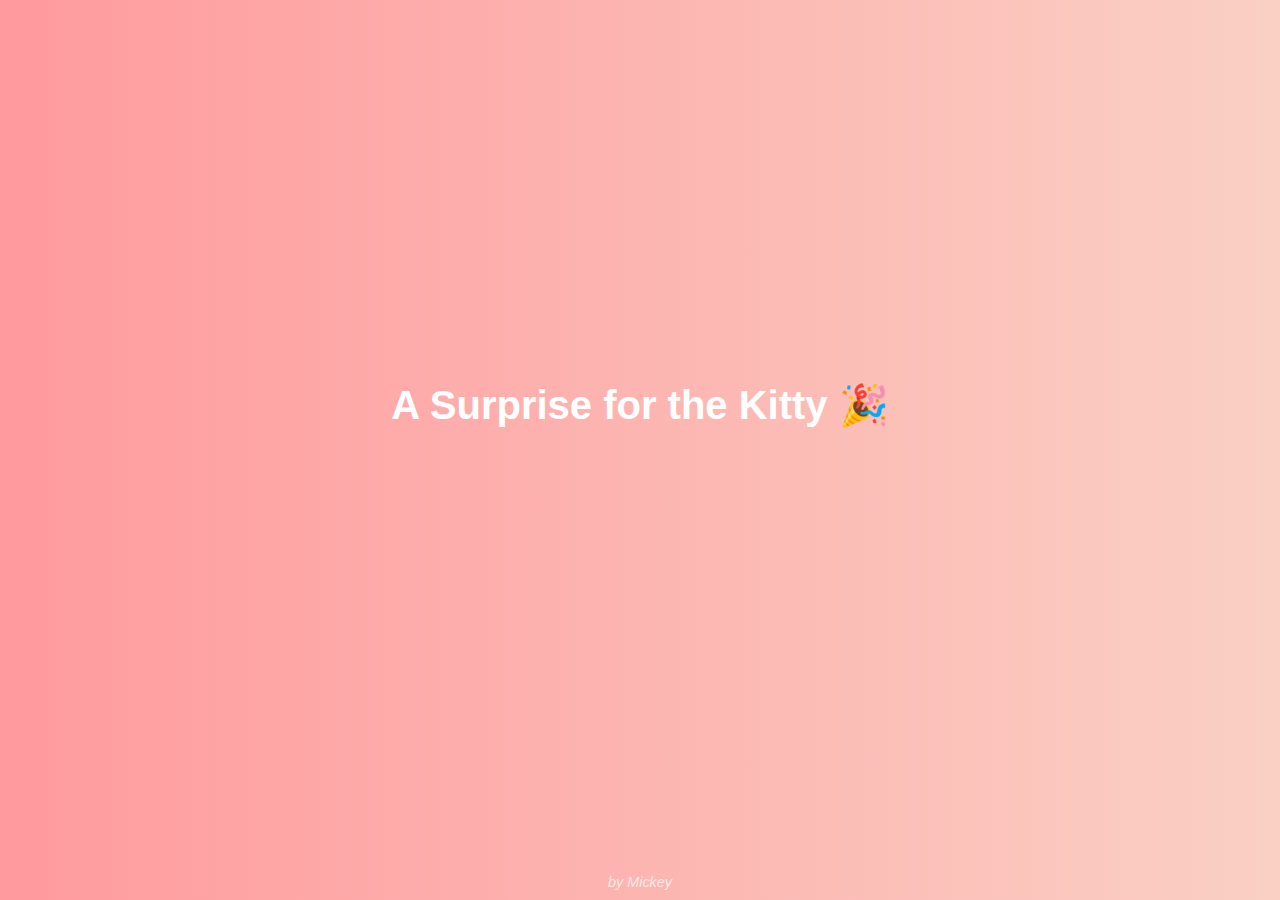
<file: index.html>
<!DOCTYPE html>
<html lang="en">
<head>
    <meta charset="UTF-8">
    <meta name="viewport" content="width=device-width, initial-scale=1.0">
    <title>A Surprise for the Kitty</title>
    <link rel="stylesheet" href="style.css">
    <script src="script.js" defer></script>
</head>
<body>
    <div class="container">
        <h1>A Surprise for the Kitty 🎉</h1>
        <h2>Welcome to Sneha's birthday celebration!</h2>
        
        <button onclick="navigateToPage('message.html')">Start the Fun!</button>
    </div>

    <footer>by Mickey</footer>
</body>
</html>
</file>
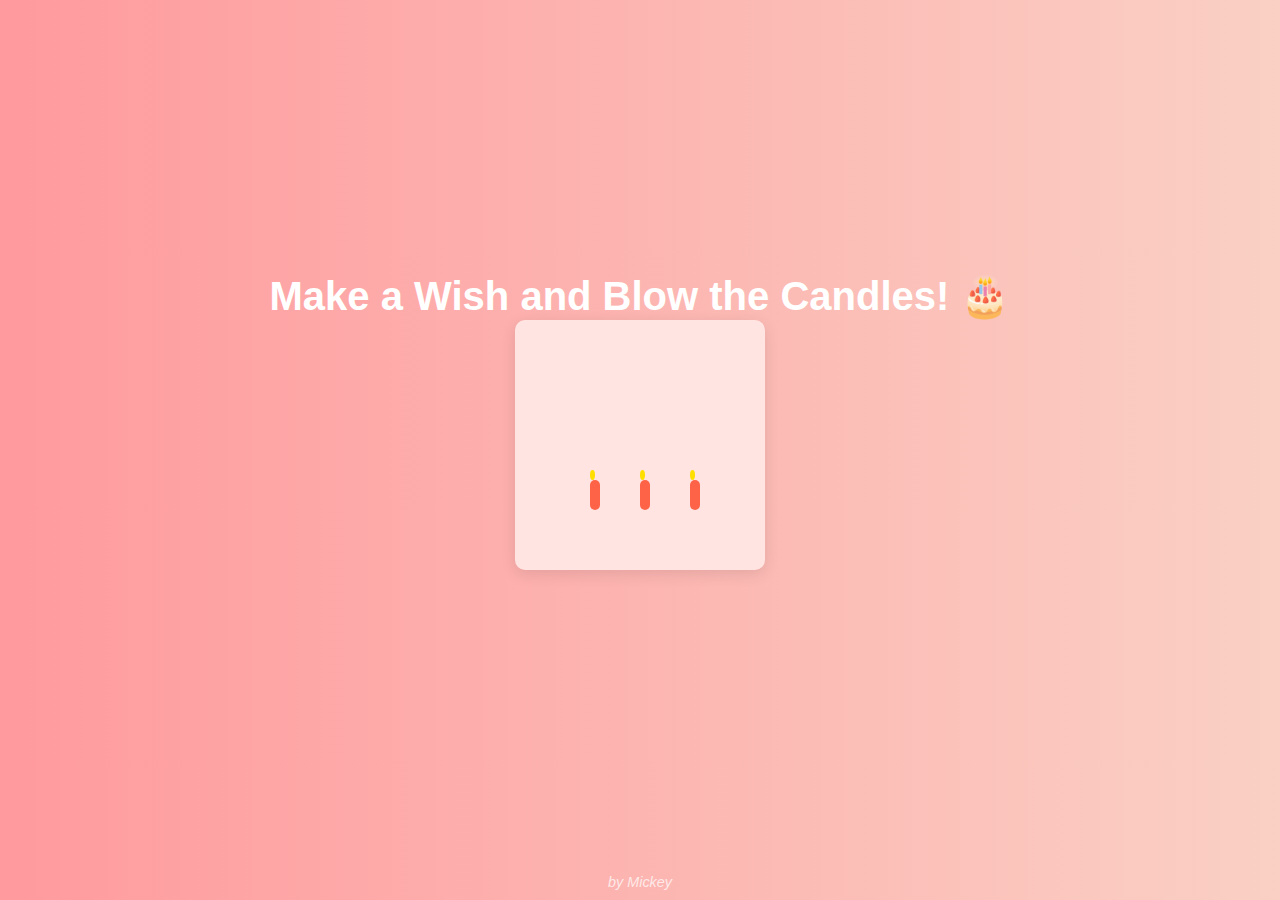
<file: cake.html>
<!DOCTYPE html>
<html lang="en">
<head>
    <meta charset="UTF-8">
    <meta name="viewport" content="width=device-width, initial-scale=1.0">
    <title>Cake with Candles</title>
    <link rel="stylesheet" href="style.css">
    <script src="script.js" defer></script>
</head>
<body>
    <div class="container">
        <h1>Make a Wish and Blow the Candles! 🎂</h1>
        
        <div class="cake-container">
            <div class="candle">
                <div class="flame"></div>
            </div>
            <div class="candle">
                <div class="flame"></div>
            </div>
            <div class="candle">
                <div class="flame"></div>
            </div>
        </div>

        <button onclick="blowCandles()">Blow Out the Candles</button>
    </div>

    <footer>by Mickey</footer>
</body>
</html>
</file>
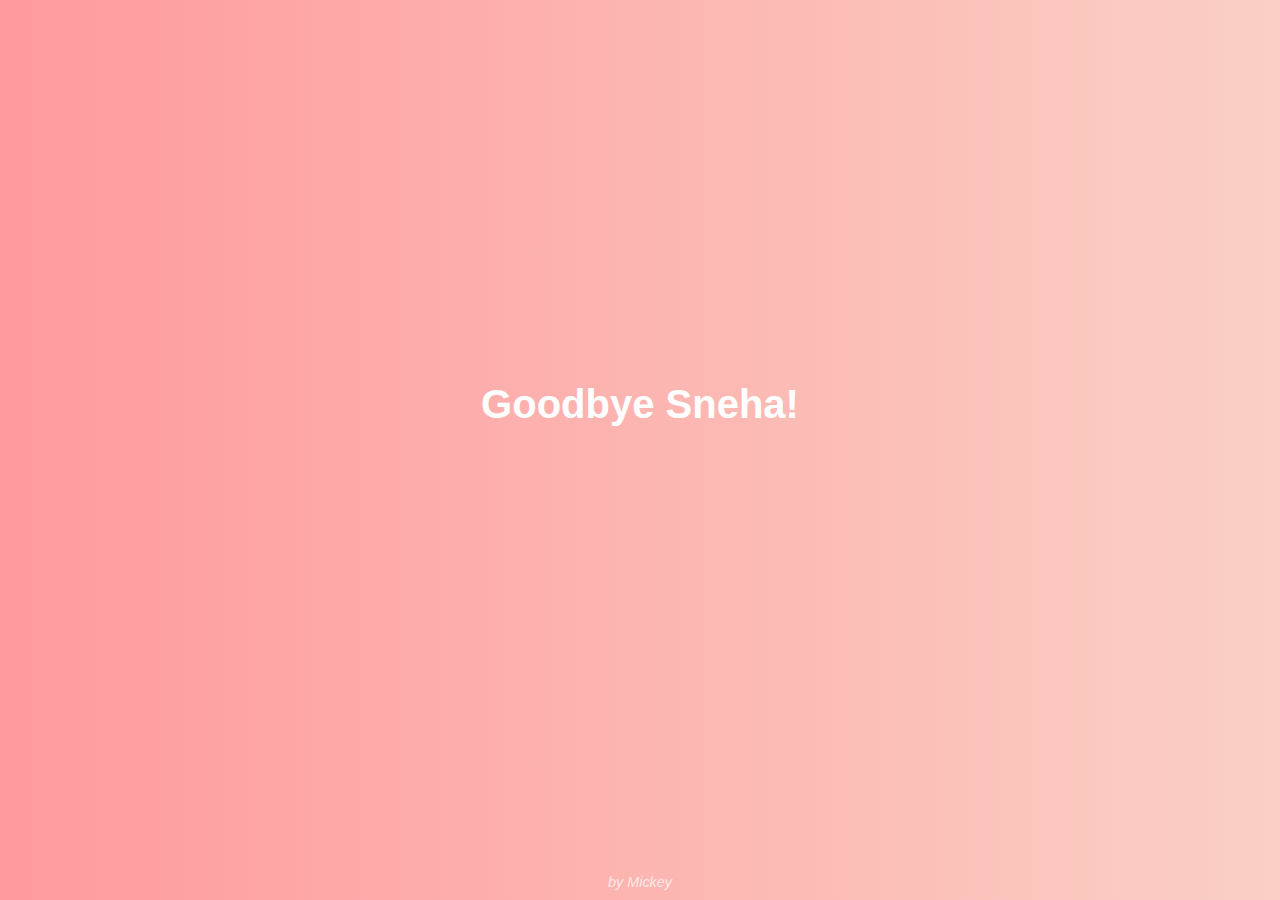
<file: goodbye.html>
<!DOCTYPE html>
<html lang="en">
<head>
    <meta charset="UTF-8">
    <meta name="viewport" content="width=device-width, initial-scale=1.0">
    <title>Goodbye Sneha</title>
    <link rel="stylesheet" href="style.css">
    <script src="script.js" defer></script>
</head>
<body>
    <div class="container">
        <h1>Goodbye Sneha!</h1>
        <h2>Thank you for celebrating your special day with me! 💖</h2>
        
        <button onclick="navigateToPage('index.html')">Back to Start</button>
    </div>

    <footer>by Mickey</footer>
</body>
</html>
</file>
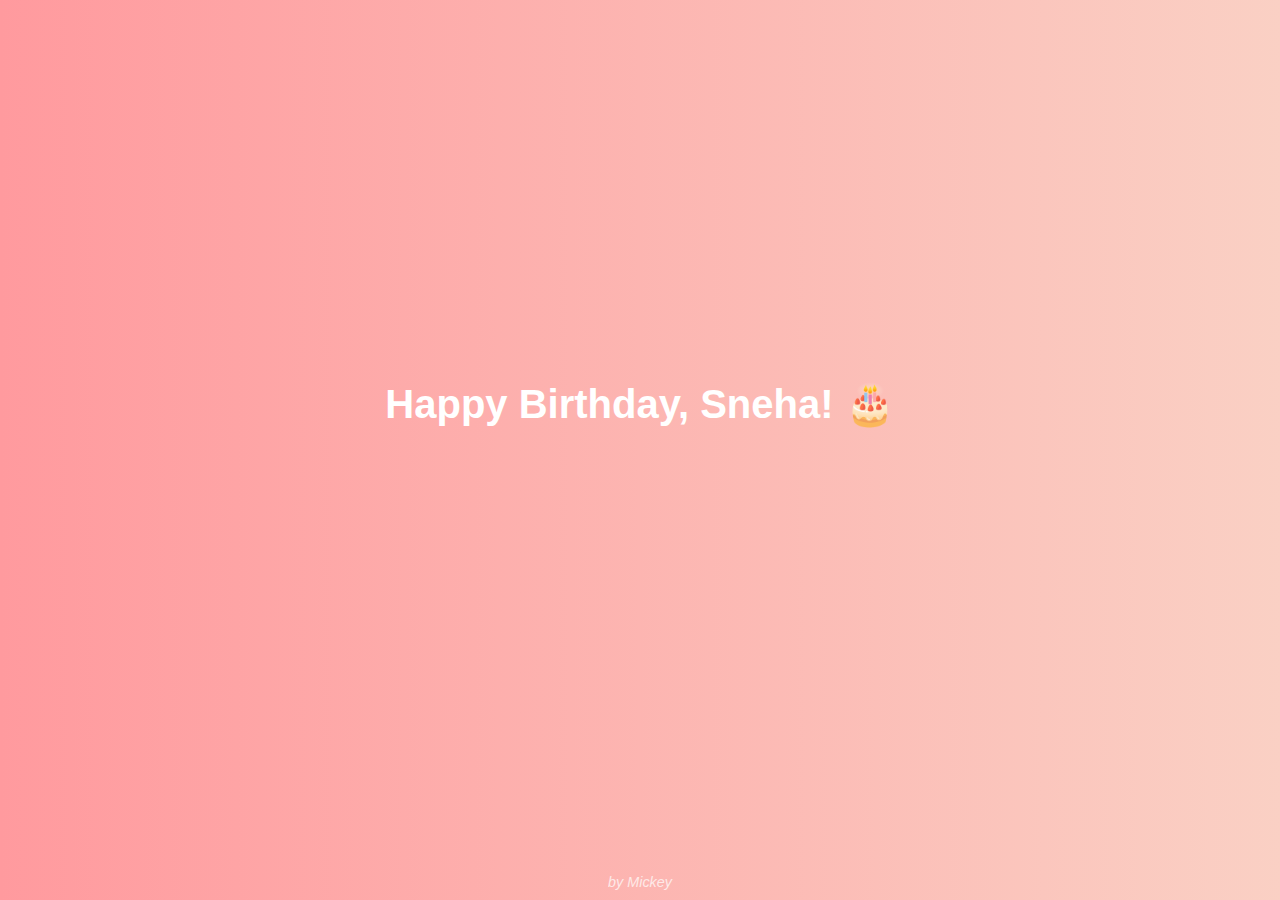
<file: message.html>
<!DOCTYPE html>
<html lang="en">
<head>
    <meta charset="UTF-8">
    <meta name="viewport" content="width=device-width, initial-scale=1.0">
    <title>Happy Birthday Sneha</title>
    <link rel="stylesheet" href="style.css">
    <script src="script.js" defer></script>
</head>
<body>
    <div class="container">
        <h1>Happy Birthday, Sneha! 🎂</h1>
        <h2>Wishing you a fantastic year ahead! 🎉</h2>
        
        <button onclick="navigateToPage('cake.html')">Blow Out the Candles</button>
    </div>

    <footer>by Mickey</footer>
</body>
</html>
</file>
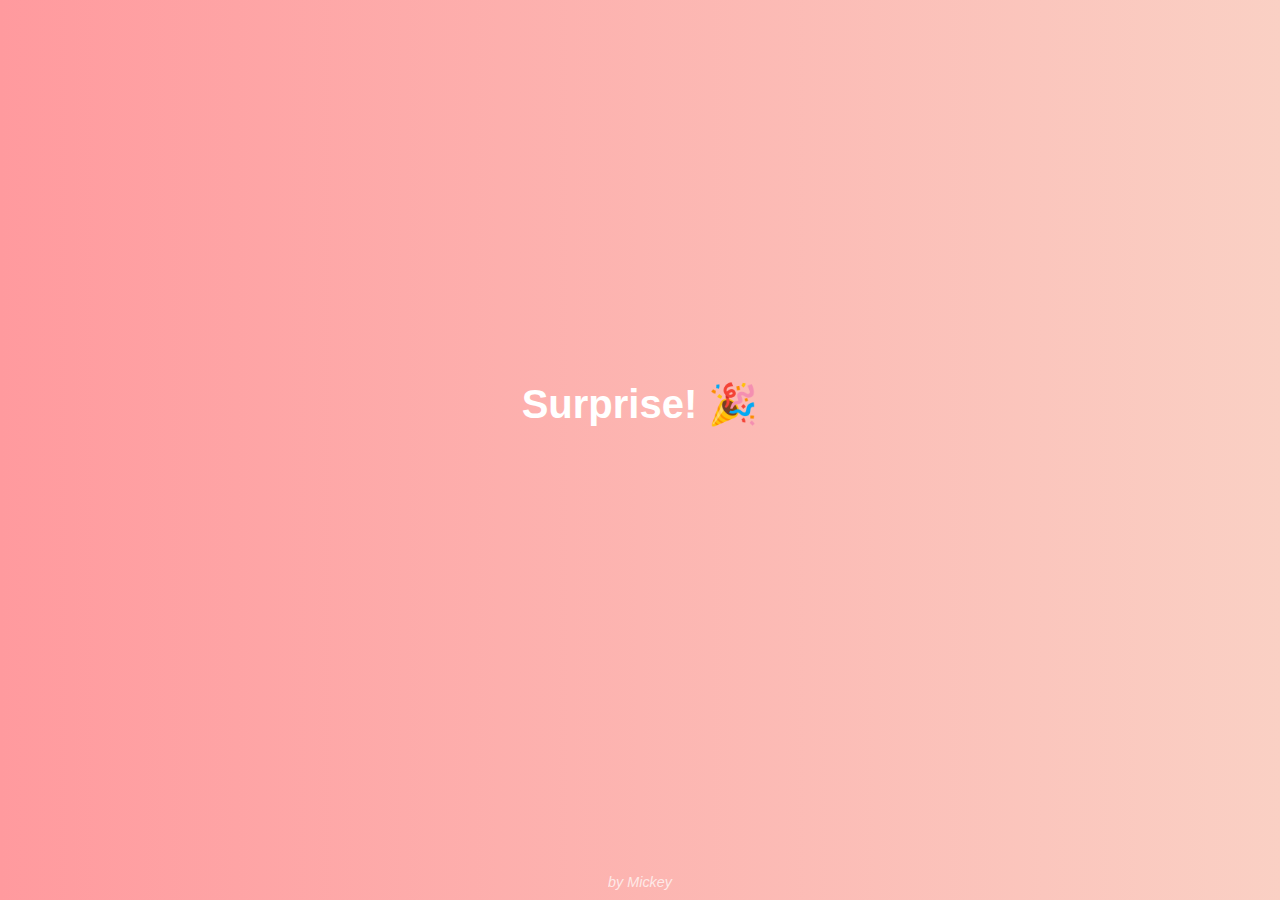
<file: surprise.html>
<!DOCTYPE html>
<html lang="en">
<head>
    <meta charset="UTF-8">
    <meta name="viewport" content="width=device-width, initial-scale=1.0">
    <title>Surprise for Sneha!</title>
    <link rel="stylesheet" href="style.css">
    <script src="script.js" defer></script>
</head>
<body>
    <div class="container">
        <h1>Surprise! 🎉</h1>
        <h2>Hope you love your special surprise, Sneha! 🥳</h2>
        
        <button onclick="navigateToPage('goodbye.html')">Say Goodbye!</button>
    </div>

    <footer>by Mickey</footer>
</body>
</html>
</file>
<file: style.css>
/* Reset and body styling */
* {
    margin: 0;
    padding: 0;
    box-sizing: border-box;
}

body {
    display: flex;
    justify-content: center;
    align-items: center;
    height: 100vh;
    background: linear-gradient(to right, #ff9a9e, #fad0c4);
    font-family: 'Arial', sans-serif;
    color: #fff;
    text-align: center;
    overflow: hidden;
}

/* Container for text and buttons */
.container {
    animation: fadeIn 2s ease-in-out;
}

h1 {
    font-size: 2.5rem;
    animation: glow 1.5s infinite;
}

h2 {
    font-size: 1.2rem;
    margin-top: 10px;
    opacity: 0;
    animation: fadeIn 2s ease-in 1.5s forwards;
}

button {
    margin-top: 20px;
    padding: 10px 20px;
    font-size: 1rem;
    color: #ff9a9e;
    background-color: #fff;
    border: none;
    border-radius: 20px;
    cursor: pointer;
    box-shadow: 0px 4px 15px rgba(0, 0, 0, 0.2);
    transition: transform 0.2s ease-in-out;
    opacity: 0;
    animation: fadeIn 1s ease-in 2.5s forwards;
}

button:hover {
    transform: scale(1.1);
}

/* Balloons */
.balloon {
    position: absolute;
    bottom: -100px;
    width: 50px;
    height: 80px;
    border-radius: 50% 50% 50% 50%;
    animation: float 5s ease-in infinite;
}

.balloon:nth-child(1) { left: 20%; animation-duration: 6s; background-color: #ff6347; }
.balloon:nth-child(2) { left: 30%; animation-duration: 7s; background-color: #ff69b4; }
.balloon:nth-child(3) { left: 50%; animation-duration: 5.5s; background-color: #1e90ff; }
.balloon:nth-child(4) { left: 70%; animation-duration: 6.5s; background-color: #32cd32; }
.balloon:nth-child(5) { left: 80%; animation-duration: 5.7s; background-color: #ffa500; }

/* Confetti */
.confetti {
    position: absolute;
    top: -100px;
    width: 10px;
    height: 10px;
    opacity: 0.8;
    animation: fall 3s infinite;
}

.confetti:nth-child(odd) { background-color: #f0f; }
.confetti:nth-child(even) { background-color: #0ff; }

/* Floating Wishes */
.wish {
    position: absolute;
    opacity: 0;
    font-size: 1rem;
    color: #fff;
    animation: floatWishes 5s linear infinite;
}

/* Footer */
footer {
    position: absolute;
    bottom: 10px;
    width: 100%;
    text-align: center;
    font-size: 0.9rem;
    color: #fff;
    opacity: 0.7;
    font-style: italic;
    animation: fadeInFooter 3s infinite alternate;
}

/* Cake Page */
.cake-container {
    position: relative;
    width: 250px;
    height: 250px;
    background-color: #ffe4e1;
    border-radius: 10px;
    margin: 0 auto;
    padding: 20px;
    box-shadow: 0px 4px 15px rgba(0, 0, 0, 0.1);
}

.candle {
    position: absolute;
    bottom: 60px;
    width: 10px;
    height: 30px;
    background-color: #ff6347;
    border-radius: 10px;
    left: 30%;
    transition: opacity 1s ease-in-out;
}

.candle:nth-child(2) { left: 50%; }
.candle:nth-child(3) { left: 70%; }

.flame {
    position: absolute;
    bottom: 30px;
    width: 5px;
    height: 10px;
    background-color: #ffdf00;
    border-radius: 50%;
    animation: flame 1s infinite alternate;
}

@keyframes float {
    0% { bottom: -100px; }
    100% { bottom: 100vh; }
}

@keyframes fadeIn {
    0% { opacity: 0; }
    100% { opacity: 1; }
}

@keyframes glow {
    0% { text-shadow: 0 0 10px #ff69b4, 0 0 20px #ff69b4; }
    50% { text-shadow: 0 0 20px #ff6347, 0 0 30px #ff6347; }
    100% { text-shadow: 0 0 10px #ff69b4, 0 0 20px #ff69b4; }
}

@keyframes fall {
    0% { top: -100px; opacity: 0; }
    100% { top: 100vh; opacity: 1; }
}

@keyframes floatWishes {
    0% { opacity: 0; top: 90%; }
    100% { opacity: 1; top: -10%; }
}

@keyframes fadeInFooter {
    0% { opacity: 0.7; }
    100% { opacity: 1; }
}
</file>
